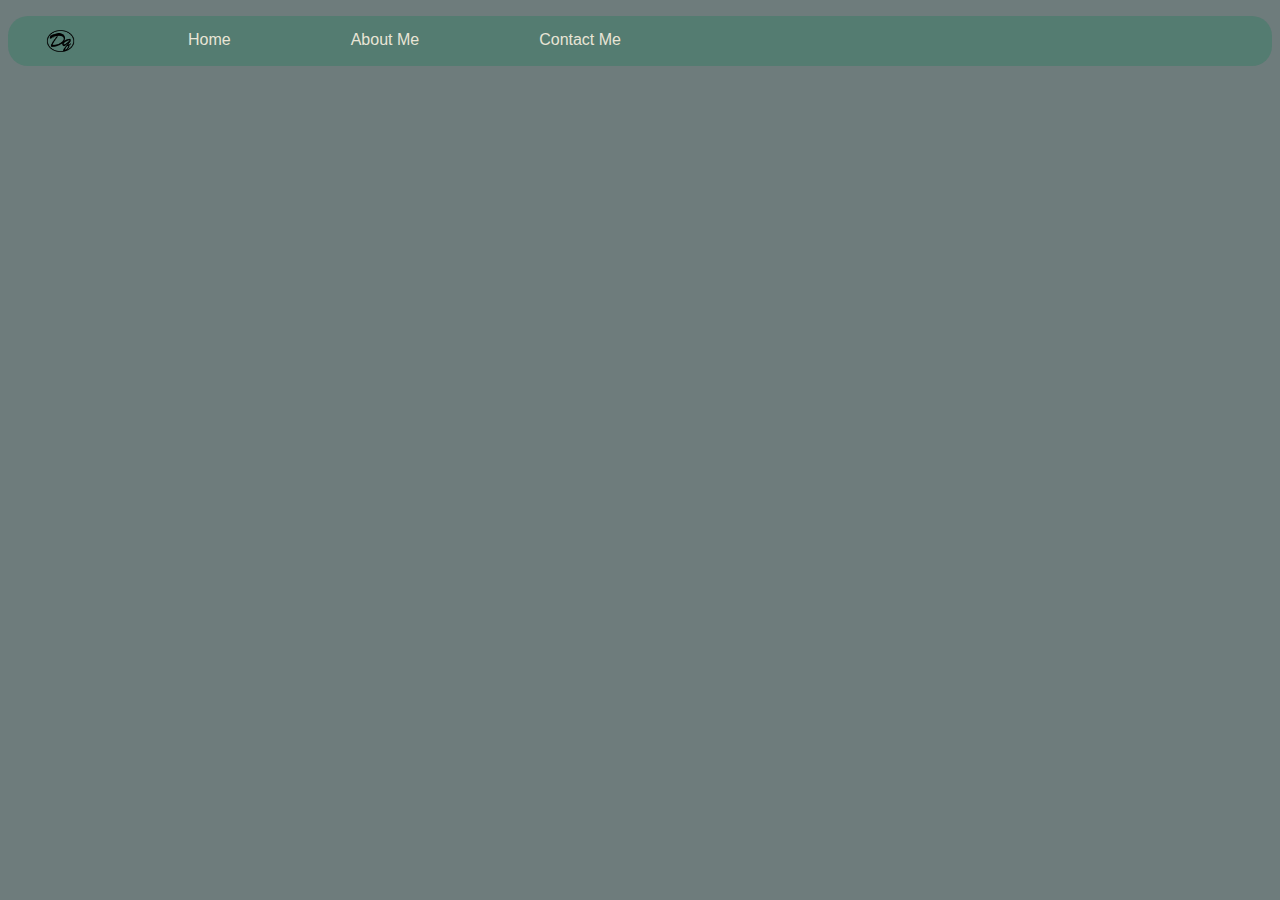
<file: Pages/about.html>
<!DOCTYPE html>

<html>
    <head>
        <meta charset="utf-8">
        <meta http-equiv="X-UA-Compatible" content="IE=edge">
        <title></title>
        <meta name="description" content="">
        <meta name="viewport" content="width=device-width, initial-scale=1">
        <link rel="stylesheet" href="secondary.css">
        <script src="https://ajax.googleapis.com/ajax/libs/jquery/3.6.0/jquery.min.js"></script>
    </head>
    <body>
        <body class="background">

            <div class="navigation" >
                
                <nav class="navbar navbar-dark bg-dark">
                    <ul>
                        <div class="logo" >
                            <img class="logo" src="../images/Logo Design.png">
                        </div>
                        <ol> 
                            <a href="../index.html">Home</a>
                        </ol>
                        <ol> 
                            <a href="about.html">About Me</a>
                        </ol>
                        <ol>
                            <a href="contact.html">Contact Me</a> 
                        </ol>
                    </ul>
    
                  </nav>
            </div>

            <div class="container">
                <img class="image" src="../images/IMG_0983 (1).jpg"
                width="300"
                height="300">
            </div>
        
            <div class="description">
                <h1>A little About Me</h1>
            </div>
            <br>
            <br>
            <div class="biography">
                <p>
                    Hi there! I am Danlee Queen. I am an aspiring Front-End Developer. 
                    After going to school full-time and working with a church for a year, my family and I decided to come back to Central Texas.
                </p>
            </div>
            <div class="skills">
                <p>
                
                </p>
            </div>
        <script>

$ ('.navigation').animate({opacity:1}, 1750, 'swing');
   $ ('.description').delay(1750).animate({left:-100, opacity:1}, 1000, 'swing');
   $ ('.biography').delay(1800).animate({left:-100, opacity:1}, 1250, 'swing');
   $ ('.image').delay(2500).animate({left:0,opacity:1}, 1250, 'swing');

        </script>
    </body>
</html>
</file>
<file: Pages/secondary.css>
ul {
    list-style-type: none;
    padding:0;
    border-radius: 20px;
    overflow: hidden;
    background-color:#547C71; 
    text-align: center; 
    height: 50px;
    display: flex;
    
    
  }
  nav ul ol a {
		display: block; padding: 15px 40px;
    position: relative;
}
           
  nav>ul>ol{display: inline-block;}
  nav ul ol:hover {
		background: #4b545f;        
}
  @keyframes fadeIn {
    0% {opacity: 0;}
    100% {opacity: 1;}
  }
  nav ol, nav a {
    transition: all .33s ease-out;
  }


  nav ul, nav a {
    transition: all .33s ease-out; 
  }
  
  
  ol a {
    display: flex;
    font-family: 'Trebuchet MS', 'Lucida Sans Unicode', 'Lucida Grande', 'Lucida Sans', Arial, sans-serif;
    color: #E9E5D6;
    text-align: center;
    text-decoration: none;
    padding-right: 25px;
    
  }



ol {
  display: inline;
    text-align: center;
    justify-content: center;
   

}


.logo {
   width: 100px;
    height: 100%;
    text-align: center;


}


.background {
  background-color: #6E7C7C;
}

.description {
    font-family: 'Trebuchet MS', 'Lucida Sans Unicode', 'Lucida Grande', 'Lucida Sans', Arial, sans-serif;
    color: #E9E5D6;
    position:relative;
    margin: 0%;
    text-align: center;
    left: -500px;
    opacity: 0;
    
}

.biography {
  font-family: 'Trebuchet MS', 'Lucida Sans Unicode', 'Lucida Grande', 'Lucida Sans', Arial, sans-serif;
  color: #E9E5D6;
  margin: 0%;
  position:relative;
  text-align: center;
  left: -500px;
  opacity: 0;
  top: 60%;
  text-indent: 20%;

}
.image {
float: left;
margin-left: 30px;
top: 100%;
border-radius: 100%;
opacity: 0;

}
  
  


@media screen and (min-width:778px) {

}
</file>
